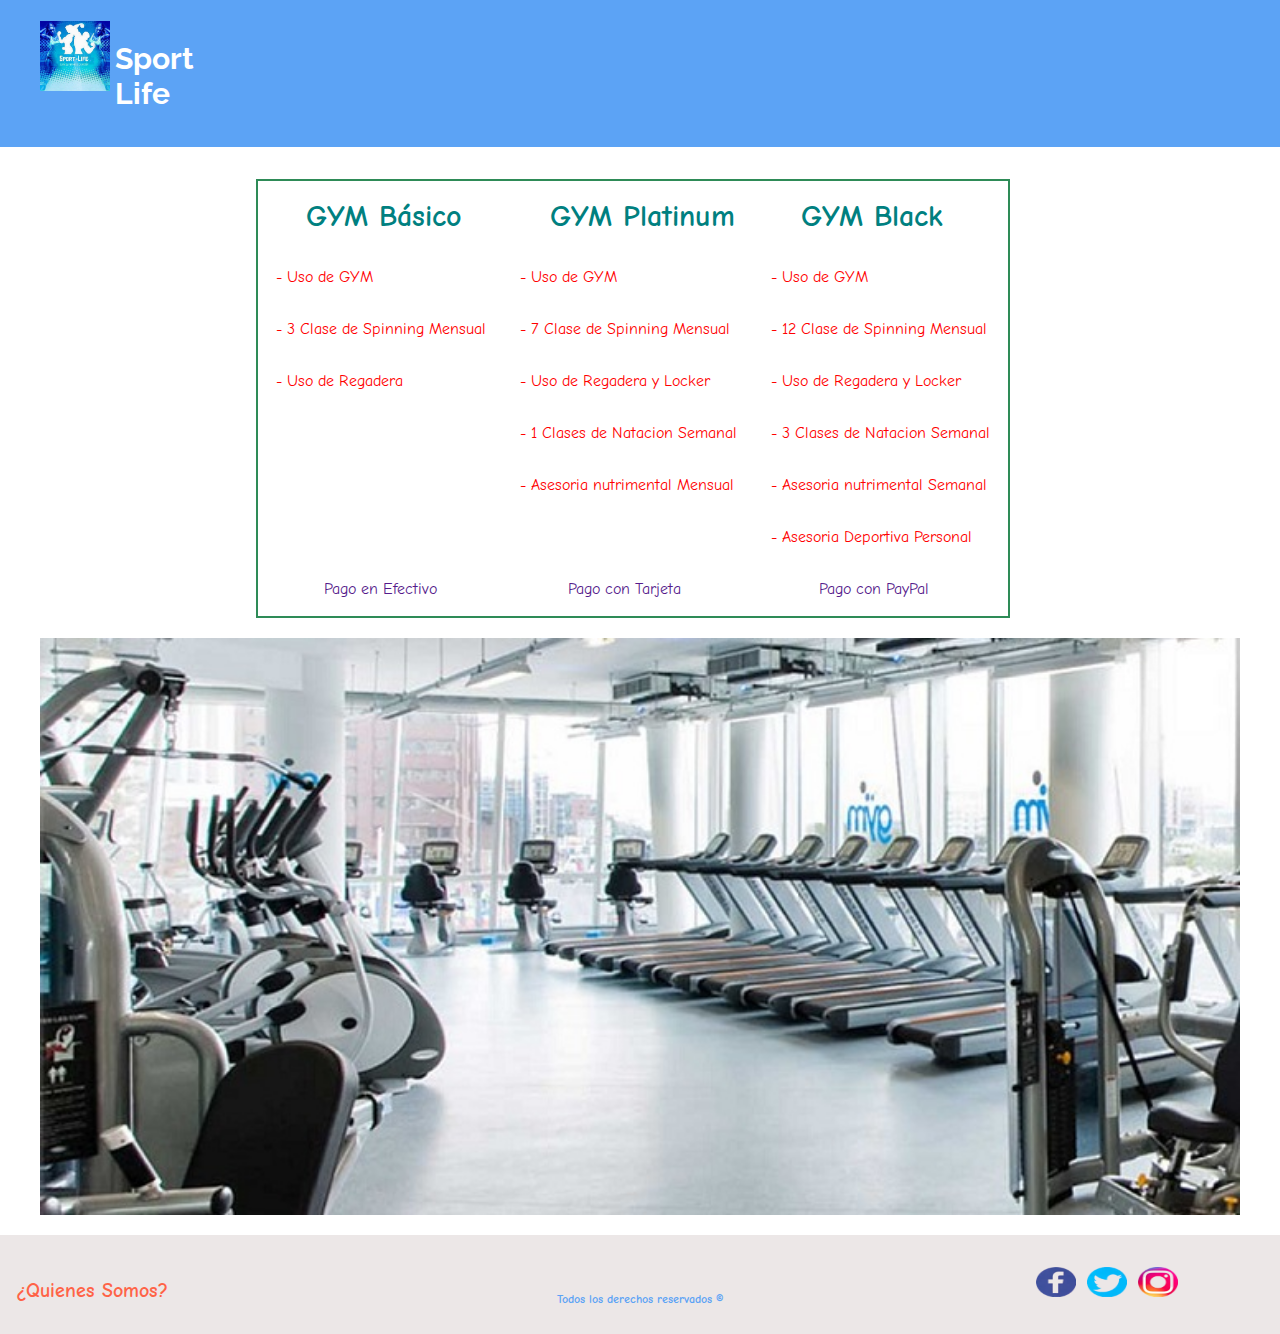
<file: gym/gym.html>
<!DOCTYPE html>
<html lang="es">
<head>
    <meta charset="UTF-8">
    <meta name="viewport" content="width=device-width, initial-scale=1.0">
    <title>Gym</title>
    <link rel="stylesheet" href="gym.css">
    <link href="https://fonts.googleapis.com/css?family=Comic+Neue|Raleway&display=swap" rel="stylesheet">
</head>
<body>
    <header>
        <figure>
             <a href="../index.html"><img src="../image/logo.jgp"></a>
            <h1>Sport Life</h1>
          </figure>
    </header>        

    <main>
        <div class="table">
            <table>
                <tr>
                    <td colspan="1"><strong>GYM Básico</strong></td>
                    <td><strong>GYM Platinum</strong></td>
                    <td><strong>GYM Black</strong></td>
                </tr>
                <tr>
                    <td>- Uso de GYM</td>
                    <td>- Uso de GYM</td>
                    <td>- Uso de GYM</td>
                </tr>
                <tr>
                    <td>- 3 Clase de Spinning Mensual</td>
                    <td>- 7 Clase de Spinning Mensual</td>
                    <td>- 12 Clase de Spinning Mensual</td>
                </tr>
                <tr>
                    <td>- Uso de Regadera</td>
                    <td>- Uso de Regadera y Locker</td>
                    <td>- Uso de Regadera y Locker</td>
                </tr>
                <tr>
                    <td></td>
                    <td>- 1 Clases de Natacion Semanal</td>
                    <td>- 3 Clases de Natacion Semanal</td>
                </tr>
                <tr>
                    <td></td>
                    <td>- Asesoria nutrimental Mensual</td>
                    <td>- Asesoria nutrimental Semanal</td>
                </tr>
                <tr>
                    <td></td>
                    <td></td>
                    <td>- Asesoria Deportiva Personal</td>
                </tr>
                <tr class="pay">
                    <td><a href="">Pago en Efectivo</a></td>
                    <td><a href="">Pago con Tarjeta</a></td>
                    <td><a href="">Pago con PayPal</a></td>
                </tr>
            </table>
        </div>

        <div>
            <figure>
                <img src="../image/gym.jpg">
            </figure>
        </div>
    </main>

    <footer>
        <section>
            <a href="../index.html">¿Quienes Somos?</a>
        </section>
          <div>
            <figure>
              <a href="https://facebook.com"><img src="../image/face.png"></a>
            </figure>
            <figure>
              <a href="https://twitter.com"><img src="../image/twitter.png"></a>
            </figure>
            <figure>
              <a href="https://instagram.com"><img src="../image/insta.png"></a>
            </figure>
          </div>
          <p>Todos los derechos reservados &copy</p>
    </footer>
</body>
</html>
</file>
<file: gym/gym.css>
body{
    margin: 0;
    font-family: 'Comic Neue', cursive;
}

/* header */
header{
    background-color: rgb(92, 163, 245);
    color: white;
}

header figure{
    display: inline-block;
    margin-right: 0;
    width: 20%;
    padding-top: 5px;
}

header figure a img {
    width: 70px;
    height: 70px;
  }

header figure h1{
    font-weight: bolder;
    display: inline-block;
    font-size: 30px;
    vertical-align: top;
    width: 140px;
    font-family: 'Raleway', sans-serif;
}

/* table */
main div.table{
    padding-left: 20%;
    padding-top: 2em;
}

main div.table table{
    display: inline-block;
    text-align: left;
    margin: 10 40% 10;
    border: seagreen solid 2px;
}
main div.table table tr td strong{
    color: teal;
    font-size: 30px;
    margin-left: 1em;
}

main div.table table tr td{
    color: red;
    padding: 1em;
}

main div.table table tr td a{
    text-decoration: none;
    text-align: end;
    margin-left: 3em;
}

main div figure img{
    width: 100%;
}

/* footer */
footer{
    background-color: rgb(236, 231, 231);
    font-weight: bolder;
    margin-bottom: 0;
    padding: 1em;
}

footer section{
    display: inline-block;
    width: 70%;
}

footer div{
    display: inline-block;
    width: 15%;
    padding-bottom: 5px;
    margin-left: 100px;
}

footer section a{
    text-decoration: none;
    font-size: 20px;
    color: tomato;
    display: block;
}

footer div figure{
    display: inline-block;
    margin-right: -35px;
}

footer div figure a img{
    width: 40px;
    height: 30px;
    display: inline-block;
}

footer p{
    text-align: center;
    color: rgb(92, 163, 245);
    font-size: 12px;
    margin-top: -30px;
}
</file>
